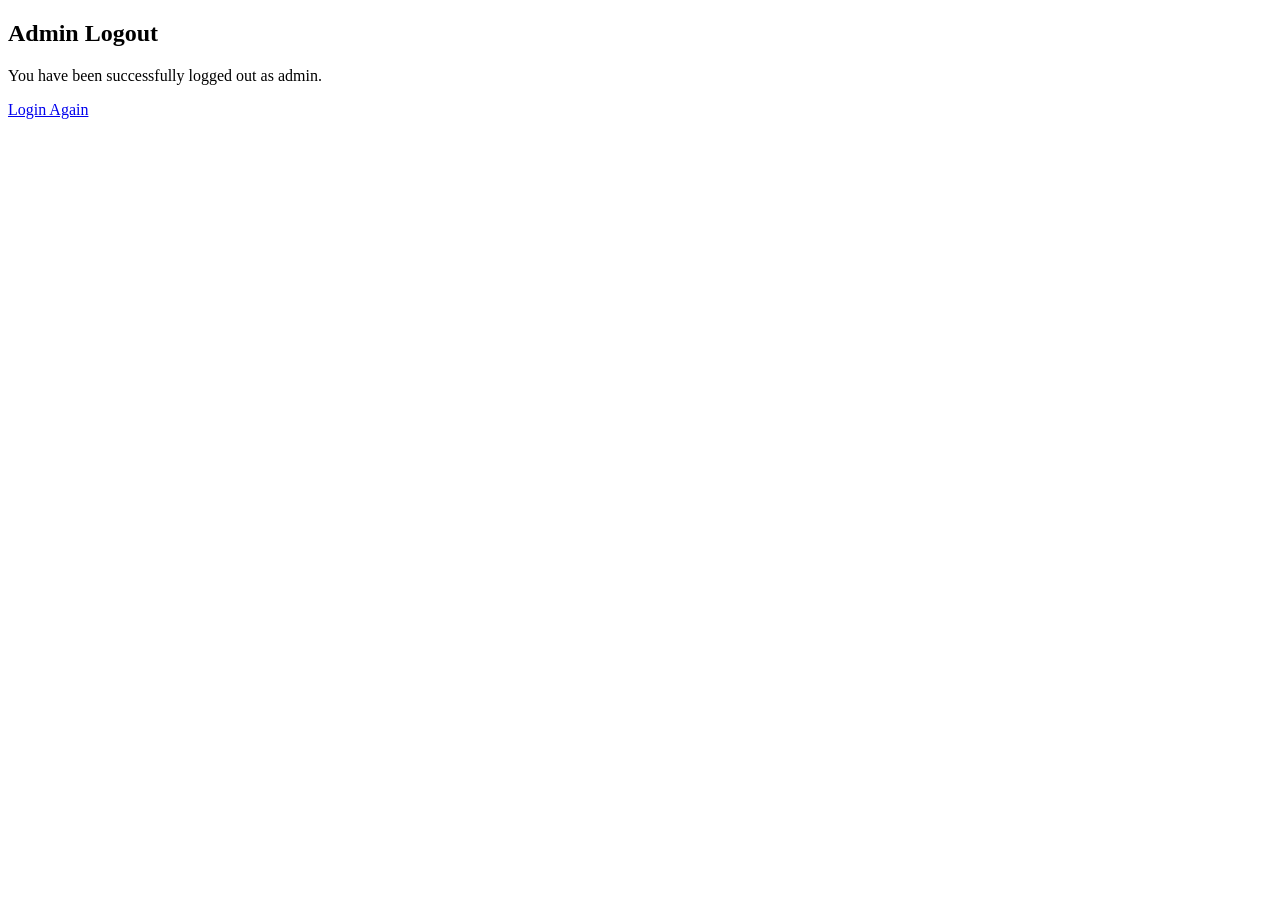
<file: admin_logout.html>
<!DOCTYPE html>
<html lang="en">
<head>
    <meta charset="UTF-8">
    <meta name="viewport" content="width=device-width, initial-scale=1.0">
    <title>Admin Logout</title>
</head>
<body>
    <h2>Admin Logout</h2>
    <p>You have been successfully logged out as admin.</p>
    <a href="/admin/login">Login Again</a>
</body>
</html>
</file>
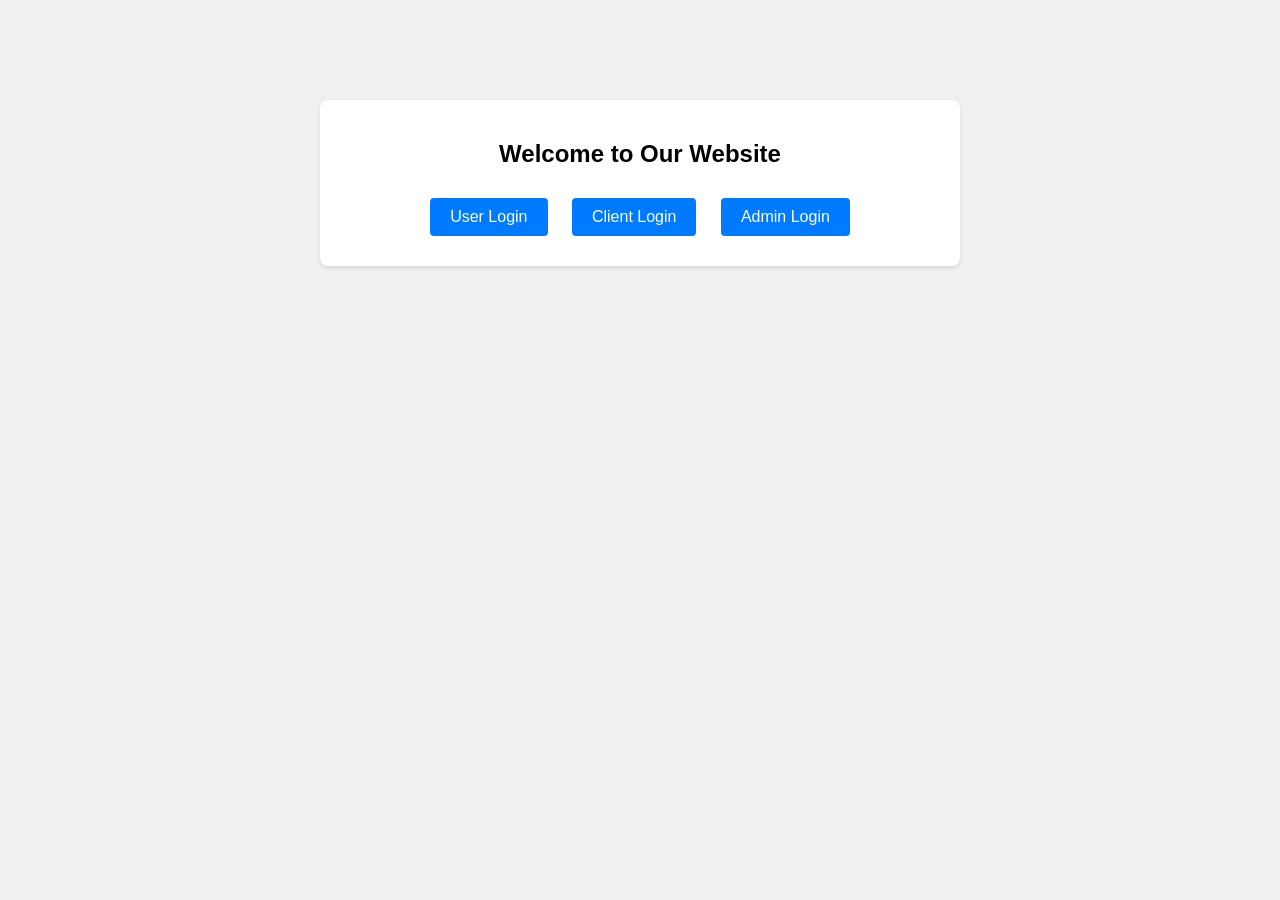
<file: firstdash.html>
<!DOCTYPE html>
<html lang="en">
<head>
    <meta charset="UTF-8">
    <meta name="viewport" content="width=device-width, initial-scale=1.0">
    <title>Website</title>
    <style>
        body {
            font-family: Arial, sans-serif;
            background-color: #f0f0f0;
            text-align: center;
        }
        .container {
            max-width: 600px;
            margin: 100px auto;
            padding: 20px;
            background-color: #fff;
            border-radius: 8px;
            box-shadow: 0 2px 4px rgba(0, 0, 0, 0.1);
        }
        h2 {
            margin-bottom: 20px;
        }
        .btn {
            display: inline-block;
            padding: 10px 20px;
            margin: 10px;
            background-color: #007bff;
            color: #fff;
            text-decoration: none;
            border-radius: 4px;
            cursor: pointer;
        }
        .btn:hover {
            background-color: #0056b3;
        }
    </style>
</head>
<body>
    <div class="container">
        <h2>Welcome to Our Website</h2>
        <a href="/user/login" class="btn">User Login</a>
        <a href="/login" class="btn">Client Login</a>
        <a href="/admin/login" class="btn">Admin Login</a>
    </div>
</body>
</html>
</file>
